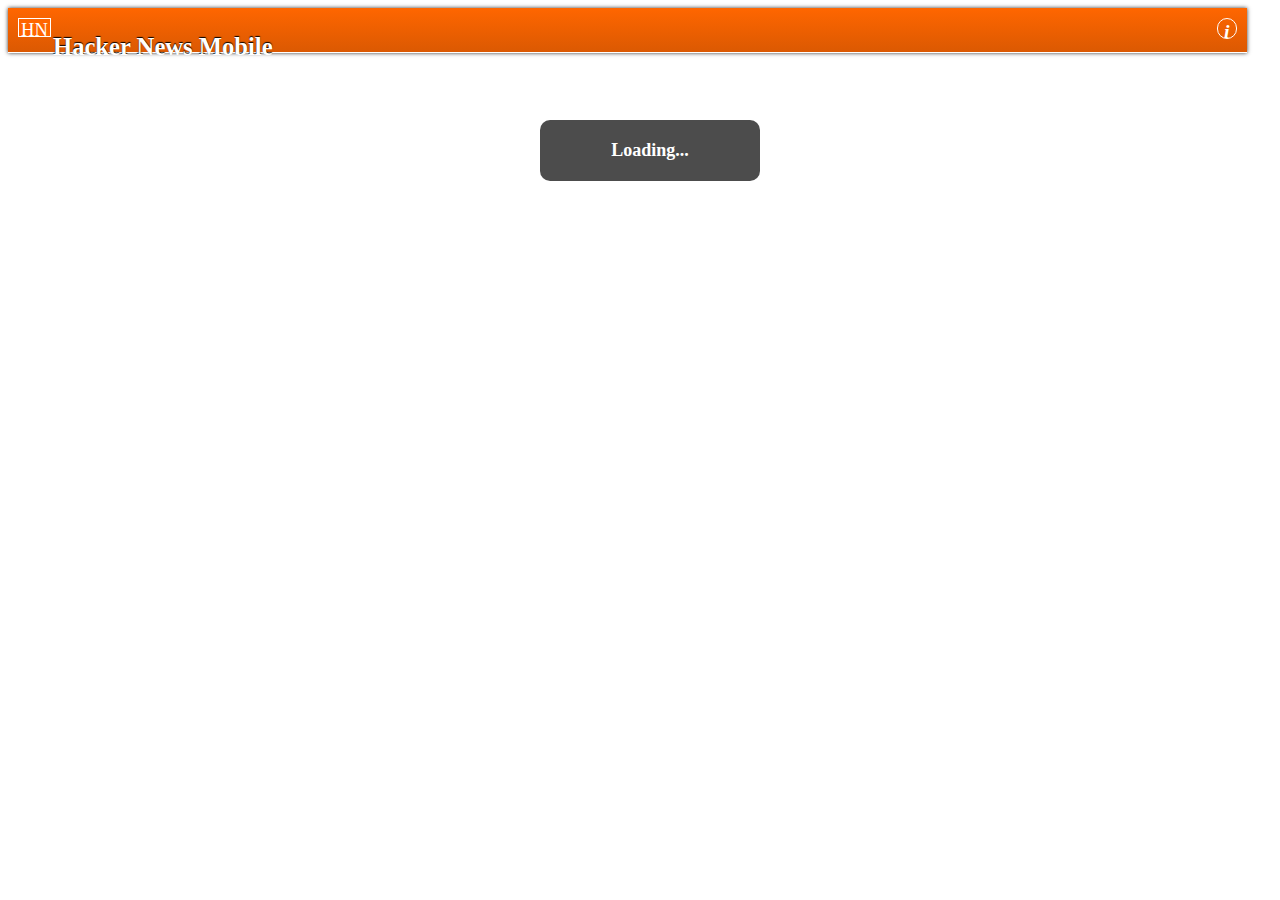
<file: index.html>
<!DOCTYPE html>
<html lang="en">
<head>
<meta charset="utf-8" />
<title>Hacker News Mobile Version</title>
<meta name="Description" content="Mobile version of Hacker news for iphones, ipads, android, and blackberry devices.">
<meta name="viewport" content="user-scalable=no, width=device-width" />
<link rel="shortcut icon" href="favicon.png" />
<link rel="apple-touch-icon" href="iphoneicon.png"/>
<link rel="stylesheet" type="text/css" href="http://yui.yahooapis.com/combo?3.1.1/build/cssreset/reset-min.css&3.1.1/build/cssfonts/fonts-min.css">
<link rel="stylesheet" href="css/style.min.css" type="text/css" media="screen" />

<script type="text/javascript" src="http://www.google.com/jsapi"></script>
<script type="text/javascript"> 
	google.load("jquery", "1.4.2");
</script>
<script type="text/javascript" src="js/mobile.min.js" ></script>
<script type="text/javascript">

  var _gaq = _gaq || [];
  _gaq.push(['_setAccount', 'UA-499993-11']);
  _gaq.push(['_setDomainName', '.s3.amazonaws.com']);
  _gaq.push(['_trackPageview']);

  (function() {
    var ga = document.createElement('script'); ga.type = 'text/javascript'; ga.async = true;
    ga.src = ('https:' == document.location.protocol ? 'https://ssl' : 'http://www') + '.google-analytics.com/ga.js';
    var s = document.getElementsByTagName('script')[0]; s.parentNode.insertBefore(ga, s);
  })();

</script>
</head>
<body>
    <div id="home" class="current">
        <div class="toolbar">
            <div id="logo">HN</div>
        <!--<img id="logo" src="images/y18.png" />-->
            <h1>Hacker News Mobile</h1>
            <div id="info-btn">i</div>
        </div>
        
        <ul id="articles" class="plastic">
        </ul>
    </div>
    <div id="progress">Loading...</div>
    <div id="info"><p>This app is not affiliated with<br/>Y Combinator.</p><p>Version 1.0 Beta</p><p id="by">created by <a href="http://twitter.com/johnturner">@johnturner</a></p><div><br><br>Close</div></div>
</body>
</html>
</file>
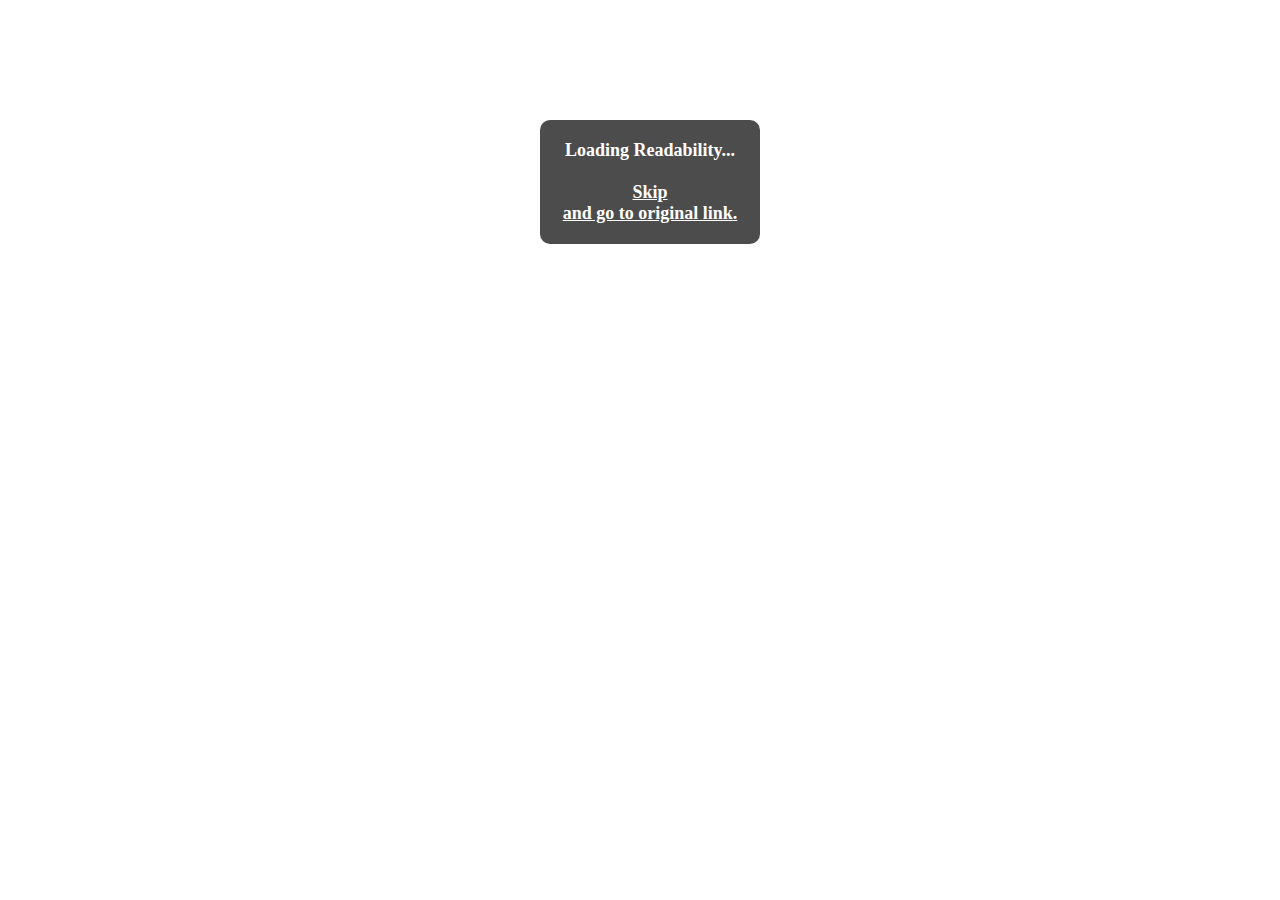
<file: mreadability.html>
<!DOCTYPE html>
<html lang="en">
<head>
<meta charset="utf-8" />
<title>Mobile Readability</title>
<meta name="Description" content="Mobile version of Reaabilty">
<meta name="viewport" content="user-scalable=no, width=device-width" />

<link rel="stylesheet" type="text/css" href="http://yui.yahooapis.com/combo?3.1.1/build/cssreset/reset-min.css&3.1.1/build/cssfonts/fonts-min.css">
<link rel="stylesheet" href="css/style.min.css" type="text/css" media="screen" />

<script type="text/javascript" src="http://www.google.com/jsapi"></script>
<script type="text/javascript"> 
	google.load("jquery", "1.4.2");
</script>
<script type="text/javascript" src="js/jquery.querystring.min.js" ></script>
<script type="text/javascript" src="js/mreadability.min.js" ></script>
<script type="text/javascript">

  var _gaq = _gaq || [];
  _gaq.push(['_setAccount', 'UA-499993-11']);
  _gaq.push(['_setDomainName', '.s3.amazonaws.com']);
  _gaq.push(['_trackPageview']);

  (function() {
    var ga = document.createElement('script'); ga.type = 'text/javascript'; ga.async = true;
    ga.src = ('https:' == document.location.protocol ? 'https://ssl' : 'http://www') + '.google-analytics.com/ga.js';
    var s = document.getElementsByTagName('script')[0]; s.parentNode.insertBefore(ga, s);
  })();

</script>
</head>
<body>
    <div id="home" class="current">
        <!--<div class="toolbar">
        <img id="logo" src="images/y18.png" />
            <h1>Hacker News</h1>
        </div>-->
        <div id="content">
        </div>
    </div>
    <div id="progress">Loading Readability...<br/><br/><a href="javascript:window.location = link">Skip<br/>and go to original link.</a></div>
</body>

</html>
</file>
<file: css/style.min.css>
a,a:visited{color:#333;text-decoration:none;font-weight:bold;}#info a,#info a:visited{color:#fff;}p{margin-bottom:1em;}#by{font-style:italic;font-family:"Times New Roman",Georgia,Serif;}.toolbar{-webkit-box-sizing:border-box;-moz-box-sizing:border-box;-moz-box-shadow:0 0 4px #333;-webkit-box-shadow:0 0 4px #333;box-shadow:0 0 4px #333;border-bottom:1px solid #fff;padding:10px;height:45px;background-image:-moz-linear-gradient(top,#f60,#db5902);background-image:-webkit-gradient(linear,left top,left bottom,color-stop(0,#f60),color-stop(1,#db5902));filter:progid:DXImageTransform.Microsoft.gradient(startColorStr='#ff6600',EndColorStr='#db5902');-ms-filter:"progid:DXImageTransform.Microsoft.gradient(startColorStr='#ff6600',EndColorStr='#db5902')";position:relative;width:98%;}#logo{border:1px solid #fff;position:absolute;background:#f60;//width:17px;height:17px;text-align:center;padding:0 2px 0 2px;color:#fff;font-weight:400;font-size:116%;}#info-btn{border:1px solid #fff;-moz-border-radius:10px;-webkit-border-radius:10px;border-radius:10px;float:right;color:#fff;width:18px;height:18px;font-style:italic;padding-top:1px;text-align:center;font-family:times,serif;font-weight:700;font-size:123.1%;cursor:pointer;cursor:hand;}.toolbar h1{position:absolute;left:45px;top:9px;font-size:153.9%;font-weight:bold;color:#fff;text-shadow:rgba(0,0,0,1) 0 -1px 1px;}.title{font-size:131%;padding:10px 0;}.subtext{padding:0 0 10px 0;font-size:93%;}.subtext p{display:inline;}#articles li{background:#f6f6ef;padding:5px;border-bottom:1px solid #828282;}.morelink{display:none;}#progress{-moz-border-radius:10px;-webkit-border-radius:10px;border-radius:10px;background-color:rgba(0,0,0,.7);color:white;font-size:18px;font-weight:bold;padding:20px 10px;left:50%;margin-left:-100px;position:absolute;text-align:center;top:120px;width:200px;}#progress a,#progress a:visited{color:#fff;text-decoration:underline;}#info{-moz-border-radius:10px;-webkit-border-radius:10px;border-radius:10px;background-color:rgba(0,0,0,.7);color:white;left:50%;margin-left:-100px;position:absolute;text-align:center;top:120px;width:200px;padding:10px;display:none;}
</file>
